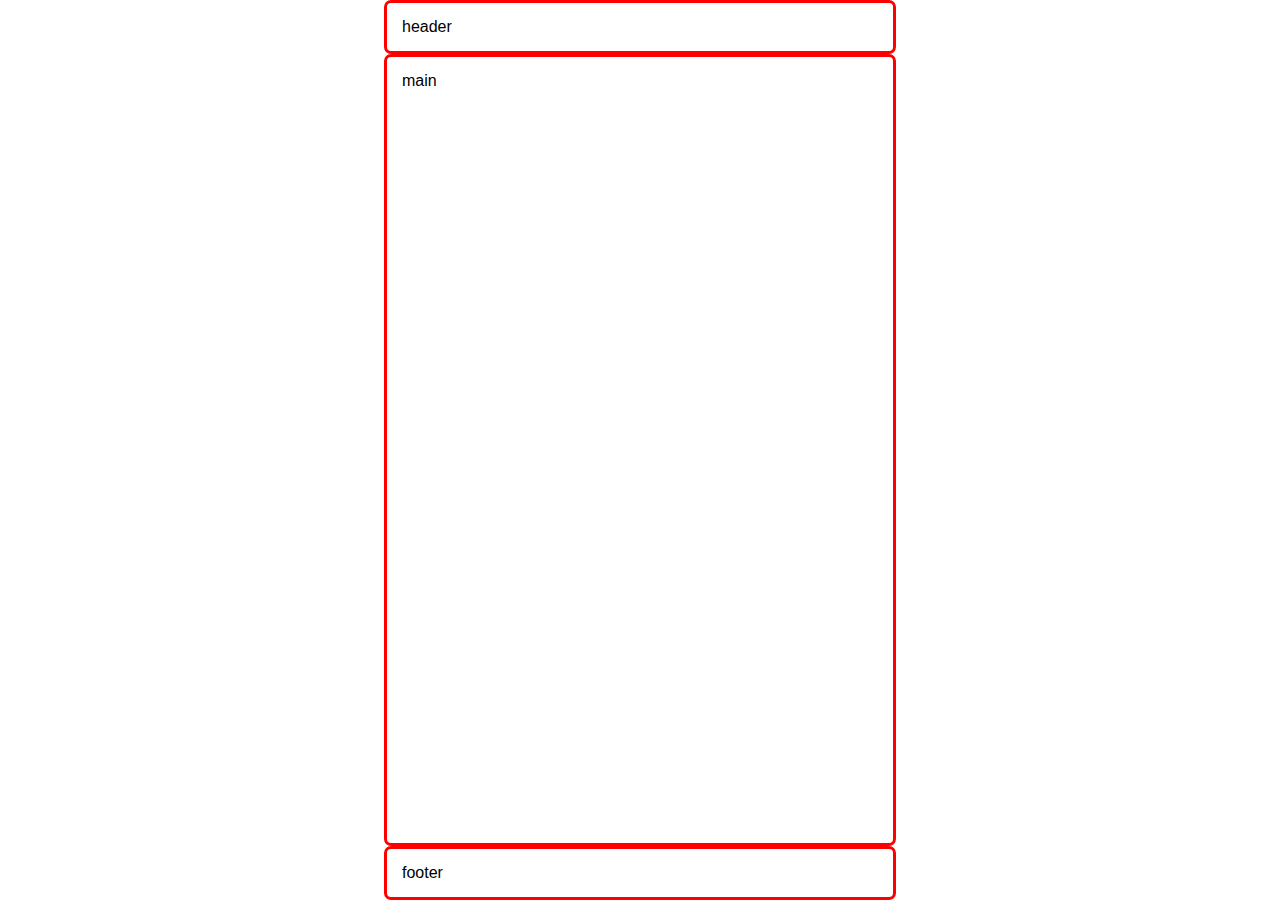
<file: index.html>
<!DOCTYPE html>
<html lang="en">
<head>
    <meta charset="UTF-8">
    <meta name="viewport" content="width=device-width, initial-scale=1.0">
    <title>Document</title>
    <link rel="stylesheet" href="grid.css">
</head>
<body>
    <header>header</header>
    <main>main</main>
    <footer>footer</footer>
</body>
</html>
</file>
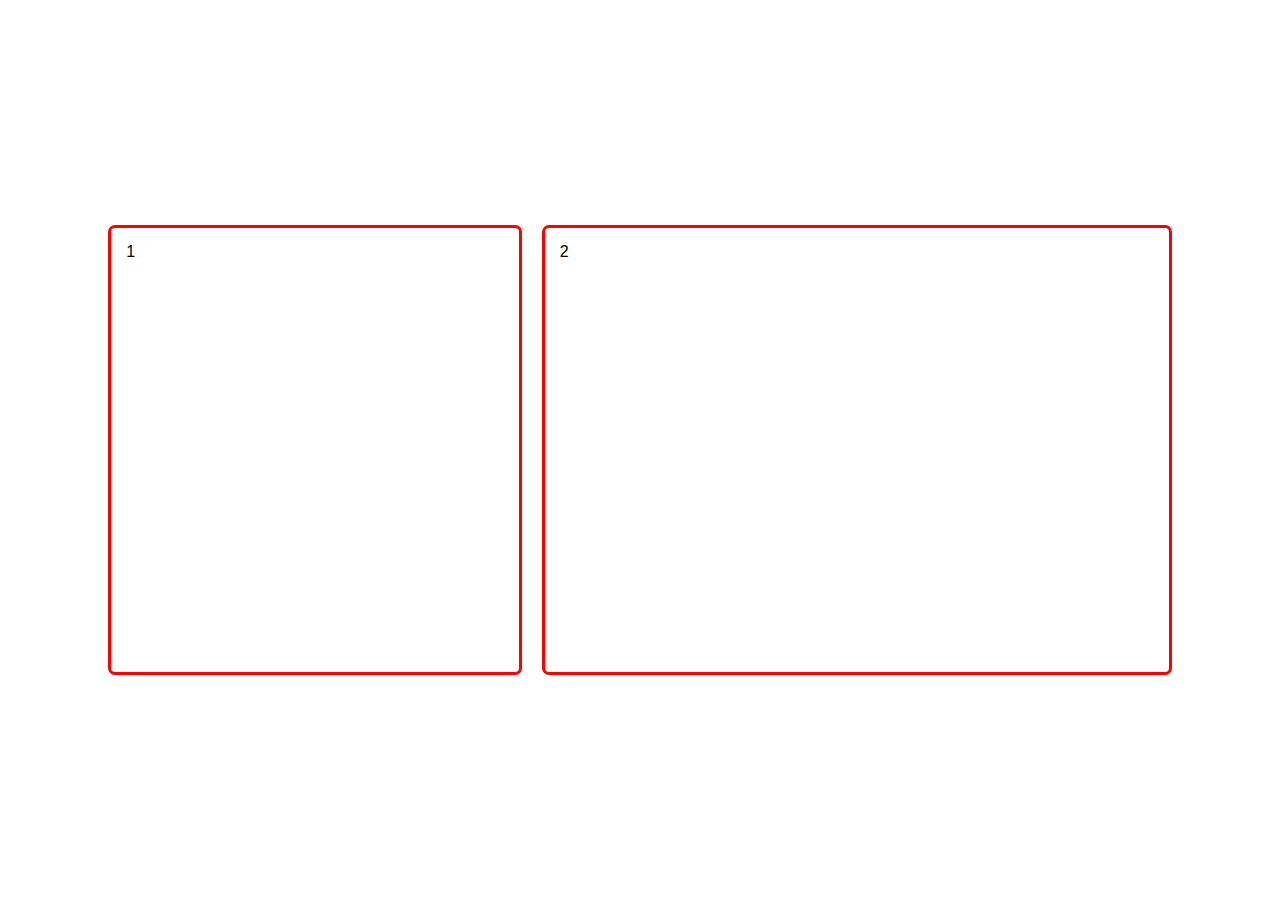
<file: index 2.html>
<!DOCTYPE html>
<html lang="en">
<head>
    <meta charset="UTF-8">
    <meta name="viewport" content="width=device-width, initial-scale=1.0">
    <title>Document</title>
    <link rel="stylesheet" href="grid 2.css">
</head>
<body>
    <div>1</div>
    <div>2</div>
</body>
</html>
</file>
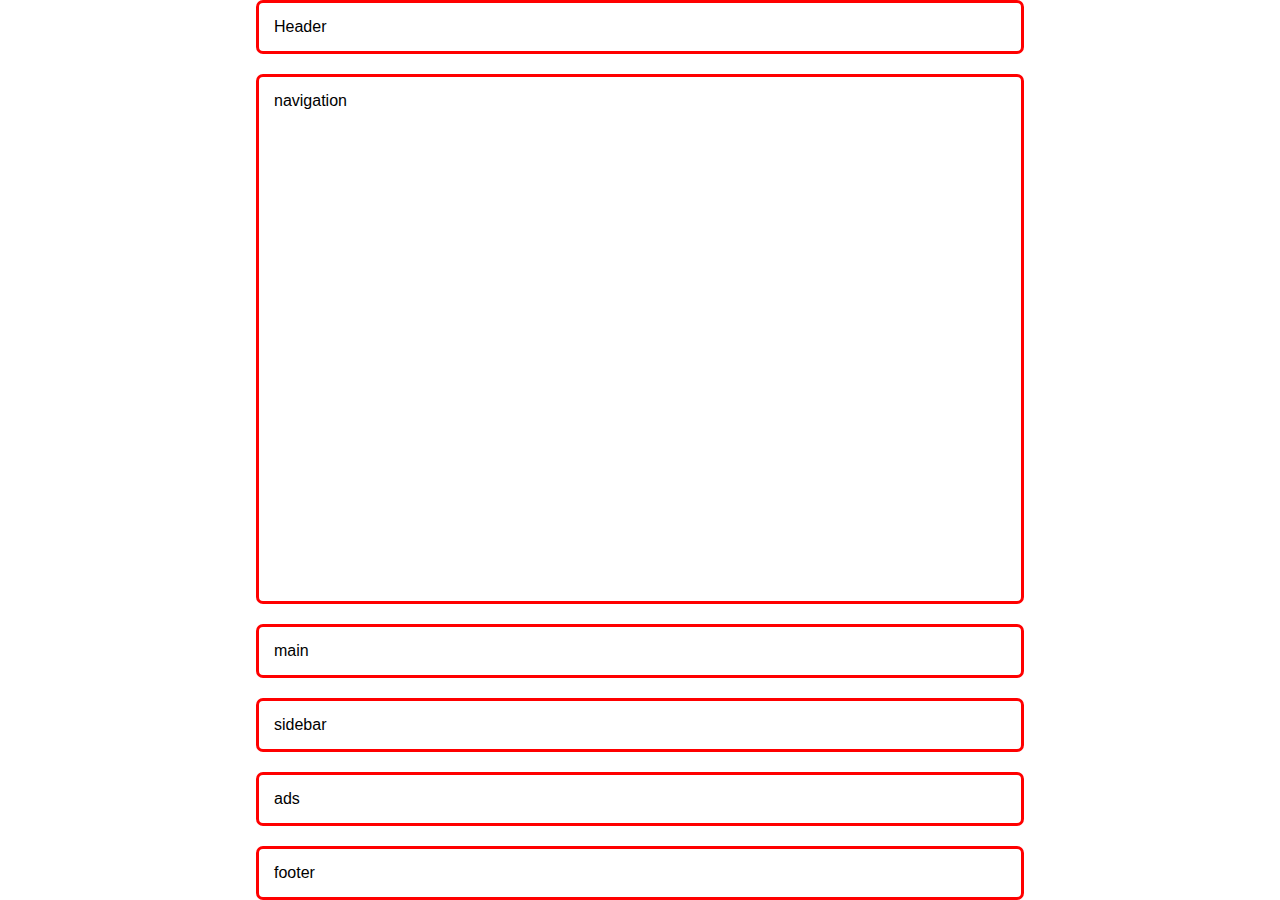
<file: index 3.html>
<!DOCTYPE html>
<html lang="en">
<head>
    <meta charset="UTF-8">
    <meta name="viewport" content="width=device-width, initial-scale=1.0">
    <title>Document</title>
    <link rel="stylesheet" href="grid 3.css">
</head>
<body>
    <header>Header</header>
    <navigation>navigation</navigation>
    <main>main</main>
    <sidebar>sidebar</sidebar>
    <ads>ads</ads>
    <footer>footer</footer>
</body>
</html>
</file>
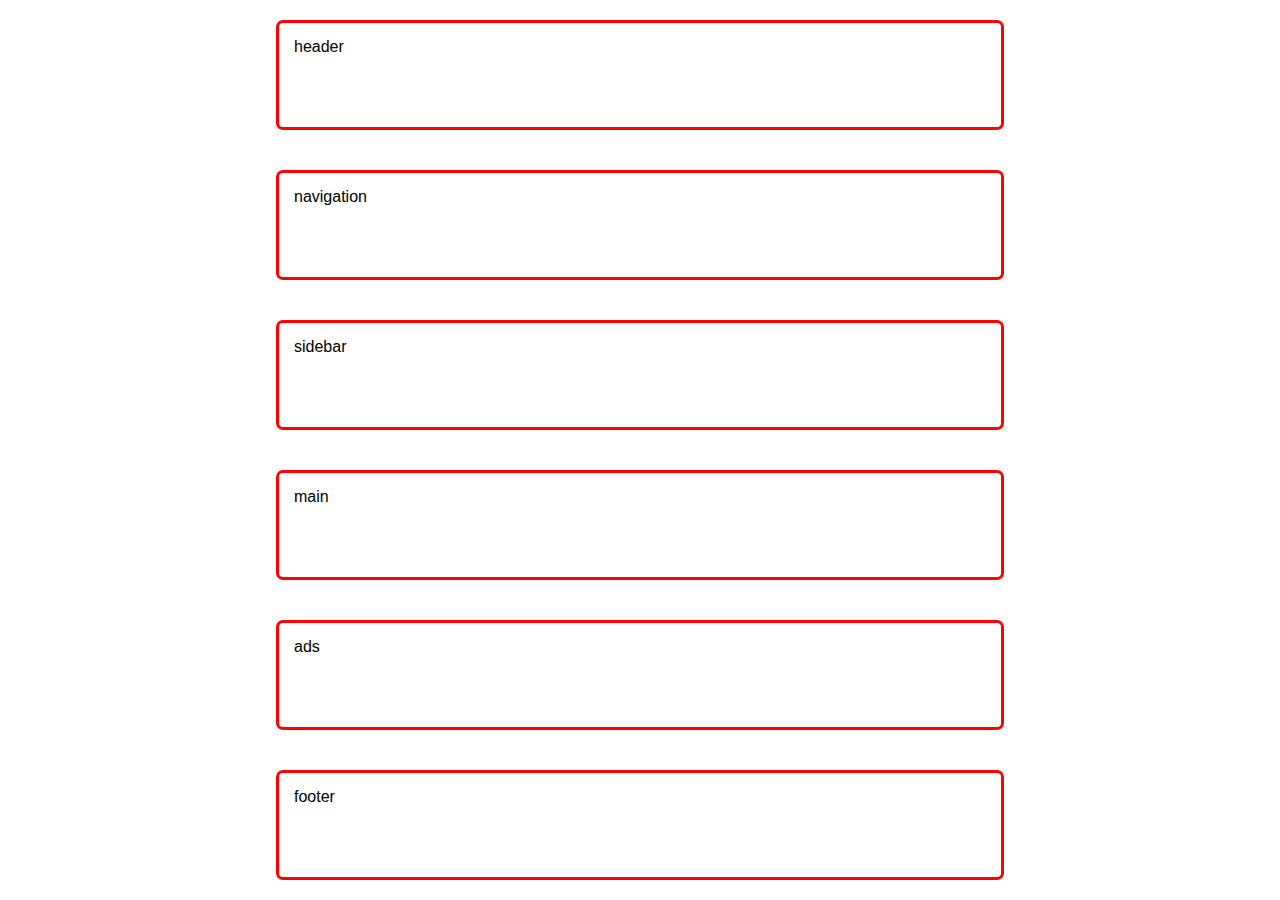
<file: index 4.html>
<!DOCTYPE html>
<html lang="en">
<head>
    <meta charset="UTF-8">
    <meta name="viewport" content="width=device-width, initial-scale=1.0">
    <title>Document</title>
    <link rel="stylesheet" href="grid 4.css">
</head>
<body>
<header>header</header>
<navigation>navigation</navigation>
<div>sidebar</div>
<div>main</div>
<div>ads</div>
<div>footer</div>
</body>
</html>
</file>
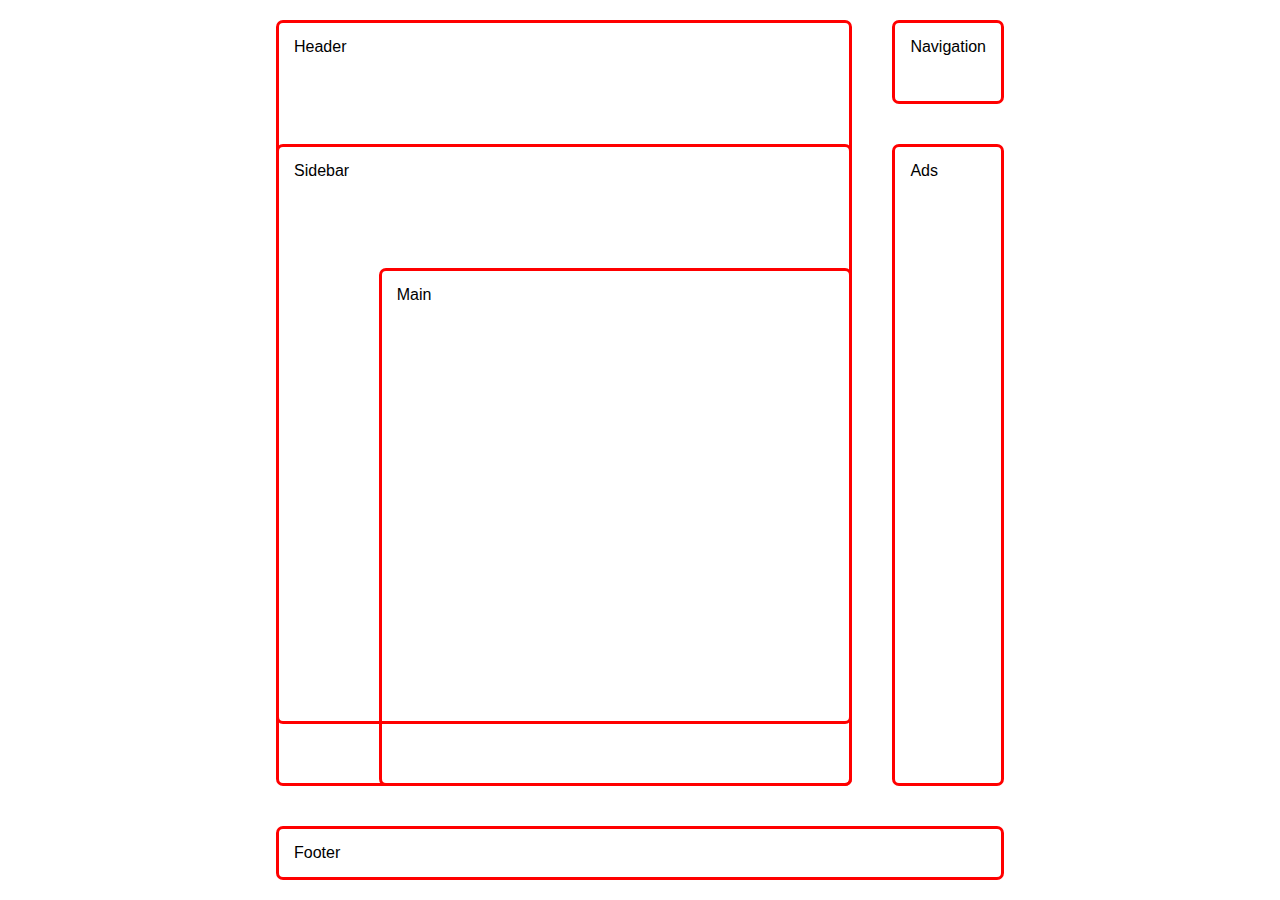
<file: index 5.html>
<!DOCTYPE html>
<html lang="en">
<head>
    <meta charset="UTF-8">
    <meta name="viewport" content="width=device-width, initial-scale=1.0">
    <title>Document</title>
    <link rel="stylesheet" href="grid 5.css">
</head>
<body>
    <div id="parent">
      <header>Header</header>
      <nav>Navigation</nav>
      <main>Main</main>
      <sidebar>Sidebar</sidebar>
      <ads>Ads</ads>
      <footer>Footer</footer>
    </div>
</body>
</html>
</file>
<file: grid.css>
*{
  margin: 0;
  padding: 0;
  box-sizing: border-box;
}

body{
    font-family: Arial;
    display: grid;
    grid-template-rows: auto 1fr auto;
    height: 100vh;
    width: 40%;
    margin-left: auto;
    margin-right: auto;
}

body>*{
    border: 3px solid red;
    padding: 15px;
    border-radius: 7px;
}
</file>
<file: grid 2.css>
*{
    margin: 0;
    padding: 0;
    box-sizing: border-box;
  }

   body{ 
    font-family: Arial;
    display: grid;
    grid-template-columns: repeat(12,1fr);
    align-items: center;
    height: 100vh;
    gap: 20px;
  }

  body>*{
    border: 3px solid red;
    padding: 15px;
    border-radius: 7px;
    height: 50vh;
  }

  body div:first-child{
    grid-column: 2/span 4;
 }

 body div:last-child{
    grid-column:6/span 6;
 }
</file>
<file: grid 3.css>
*{
    margin: 0;
    padding: 0;
    box-sizing: border-box;
  }

  body{
    font-family: Arial;
    display: grid;
    grid-template-rows: auto 1fr auto;
    height: 100vh;
    width: 60%;
    margin-left: auto;
    margin-right: auto;
    gap: 20px;
}

body>*{
    border: 3px solid red;
    padding: 15px;
    border-radius: 7px;
}
</file>
<file: grid 4.css>
*{
    margin: 0;
    padding: 0;
    box-sizing: border-box;
  }

 body{
  font-family: Arial;
  display: grid;
  height: 100vh;
  width: 60%;
  margin-left: auto;
  margin-right: auto;
 }

 body>*{
  border: 3px solid red;
  padding: 15px;
  border-radius: 7px;
  margin: 20px;
  grid-template-columns: 1fr 1fr;
  grid-template-rows: 1fr 1fr 6fr 1fr;
 }

 #sidebar{
  grid-row: 3/7;
  grid-column: 3/3;
 }
</file>
<file: grid 5.css>
*{
    margin: 0;
    padding: 0;
    box-sizing: border-box;
}

#parent{
    display: grid;
    font-family: Arial;
    height: 100vh;
    width: 60%;
    grid-template-columns: 1fr 2fr 3fr;
    grid-template-rows: 2fr 2fr 8fr 1fr;
    margin-left: auto;
    margin-right: auto;
}

#parent>*{
    border: 3px solid red;
    padding: 15px;
    border-radius: 7px;
    margin: 20px;
}

header{
    grid-column: 1/4;
    grid-row: 1/4;
}

sidebar{
    grid-column: 1/4;
    grid-row: 2/6;
}

main{
    grid-column: 2/4;
    grid-row: 3/6;
}

ads{
    grid-row: 2/6;
}

footer{
    grid-column: 1/6;
}
</file>
